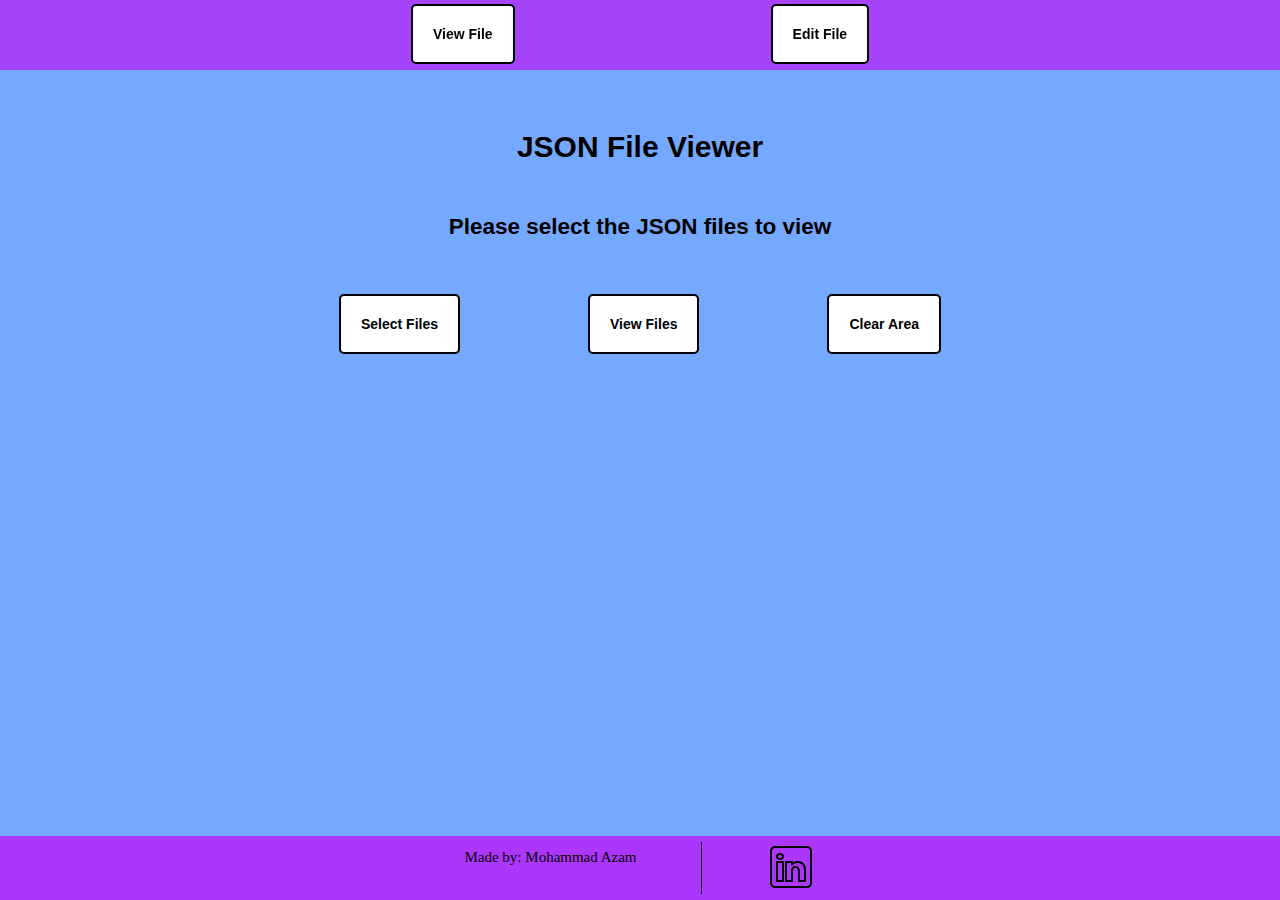
<file: index.html>
<!DOCTYPE html>
<html lang="en">
	<head>
		<meta charset="UTF-8">
		<meta name="viewport" content="width=device-width, initial-scale=1.0">
		<meta name="author" content="Mohammad Azam">
		<link rel="stylesheet" href="./css/style.css">
		<title>JSON File Viewer and Editor</title>
		<link rel="icon" type="image/x-icon" href="./img/favicon.ico">
	</head>
	<body>
		<header id="home">
			<nav class="navbar">
				<ul class="navbar-links font_size2">
					<li><a href="./index.html">View File</a></li>
					<li><a href="./edit_file.html">Edit File</a></li>
				</ul>
			</nav>
		</header>
		<main>
			<div class="main_heading font_size1">
				<h1 id="main_heading" class="font_weight1">
					JSON File Viewer
				</h1>
				<h2 id="main_heading">
					Please select the JSON files to view
				</h2>
			</div>
			<div class="functions">
				<input type="file" id="object_file" name="object_file" accept=".json" multiple oninput="showSelectedFiles()">
				<button id="select_file_btn" class="font_size2" type="button" onclick="selectFiles()">Select Files
				</button>
				<button id="load_file_btn" class="font_size2" type="button" onclick="viewFiles()">View Files
				</button>
				<button id="clear_btn" class="font_size2" type="button" onclick="clearArea()">Clear Area
				</button>
			</div>
			<div class="details1">
				<div class="details2">
					<table id="file_details">
						<thead id="tab_head">
							<tr id="tab_header" class="font_weight1">
								<!-- this tag is populated automatically by JavaScript -->
							</tr>
					  	</thead>
					  	<tbody id="tab_body">
					  		<!-- this tag is populated automatically by JavaScript -->
					  	</tbody>
					</table>
				</div>
			</div>
			<div class="content1">
				<div class="content2">
					<!-- this tag is populated automatically by JavaScript -->
				</div>
			</div>
		</main>
		<footer>
			<section class="made_by">
				<p class="font_size1 font_weight2">
					Made by: Mohammad Azam
				</p>
			</section>
			<div class="sep1"></div>
			<section class="my_links">
				<div class="icons">
					<a href="#">
						<img src="./img/linkedin.svg" alt="linkedin_logo">
					</a>
				</div>
			</section>
		</footer>
	</body>
	<script src="./js/view_logic.js">
	</script>
</html>
</file>
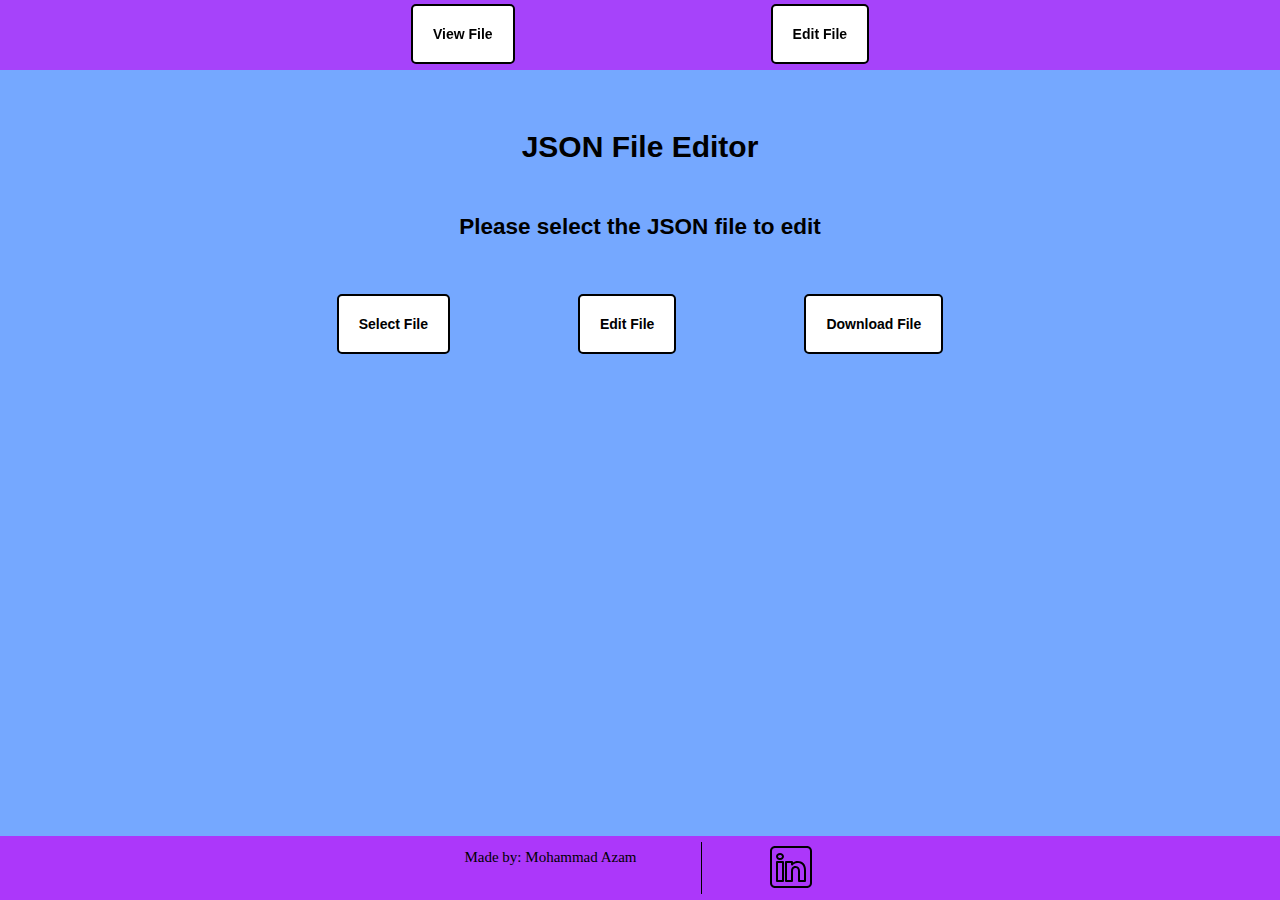
<file: edit_file.html>
<!DOCTYPE html>
<html lang="en">
	<head>
		<meta charset="UTF-8">
		<meta name="viewport" content="width=device-width, initial-scale=1.0">
		<meta name="author" content="Mohammad Azam">
		<link rel="stylesheet" href="./css/style.css">
		<title>JSON File Viewer and Editor</title>
		<link rel="icon" type="image/x-icon" href="./img/favicon.ico">
	</head>
	<body>
		<header id="home">
			<nav class="navbar">
				<ul class="navbar-links font_size2">
					<li><a href="./index.html">View File</a></li>
					<li><a href="./edit_file.html">Edit File</a></li>
				</ul>
			</nav>
		</header>
		<main>
			<div class="main_heading font_size1">
				<h1 id="main_heading" class="font_weight1">
					JSON File Editor
				</h1>
				<h2 id="main_heading">
					Please select the JSON file to edit
				</h2>
			</div>
			<div class="functions">
				<input type="file" id="object_file" name="object_file" accept=".json" oninput="showSelectedFile()">
				<button id="select_file_btn" class="font_size2" type="button" onclick="selectFile()">Select File
				</button>
				<button id="load_file_btn" class="font_size2" type="button" onclick="editFile()">Edit File
				</button>
				<button id="save_btn" class="font_size2" type="button" onclick="saveFile()">Download File
				</button>
			</div>
			<div class="details1">
				<div class="details2">
					<table id="file_details">
						<thead id="tab_head">
							<tr id="tab_header" class="font_weight1">
								<!-- this tag is populated automatically by JavaScript -->
							</tr>
					  	</thead>
					  	<tbody id="tab_body">
					  		<!-- this tag is populated automatically by JavaScript -->
					  	</tbody>
					</table>
				</div>
			</div>
			<div class="content1">
				<div class="content2">
					<!-- this tag is populated automatically by JavaScript -->
				</div>
			</div>
		</main>
		<footer>
			<section class="made_by">
				<p class="font_size1 font_weight2">
					Made by: Mohammad Azam
				</p>
			</section>
			<div class="sep1"></div>
			<section class="my_links">
				<div class="icons">
					<a href="#">
						<img src="./img/linkedin.svg" alt="linkedin_logo">
					</a>
				</div>
			</section>
		</footer>
	</body>
	<script src="./js/edit_logic.js">
	</script>	
</html>
</file>
<file: css/style.css>
/*==============CSS Utility Classes===============*/
.font_size1{
	font-size: 15px;
}
.font_size2{
	font-size: 14px;
}


.font_weight1{
	font-weight: 700;
}
.font_weight2{
	font-weight: 400;
}

/*================================================*/


/*==============CSS Reset Start===================*/
*{
	margin: 0px;
	padding: 0px;
}

/*==============CSS Reset End=====================*/

/*==============Body CSS Start====================*/
body{
	background-color: rgba(117, 168, 255, 1.0);
}

body button{
	cursor: pointer;
}


/*==============Body CSS End======================*/

/*==============Header CSS Start====================*/
header{
	position: fixed;
	height: 70px;
	width: 100%;
	top: 0px;
	background-color: rgba(172, 55, 250, 0.9);
}

header ul{
	display: flex;
	justify-content: center;
	list-style: none;
}

header li{
	display: flex;
	align-items: center;
	margin: 4px 10vw 0px 10vw;
}

header a{
	padding: 20px;
	transition: 0.3s;
	border-radius: 5px;
	border: 2px solid black;
	background-color: rgba(255, 255, 255, 1.0);
	text-decoration: none;
	color: rgba(0, 0, 0, 1.0);
	font-family: Arial;
	font-weight: bold;
}

header a:hover{
	background-color: rgba(117, 168, 255, 1.0);	
}

/*==============Header CSS End====================*/

/*==============Main CSS Start====================*/
main{
	margin: 100px;
}

main div.main_heading h1{
	margin: 130px 30px 50px 30px;
	font-family: Arial;
	text-align: center;
}

main div.main_heading h2{
	margin: 0px 30px 50px 30px;
	font-family: Arial;
	text-align: center;
}

main div.main_heading p{
	width: 35vw;
	text-align: center;
}


main .functions{
	display: flex;
	justify-content: center;
}


main #object_file{
	display: none;
}

main .functions button{
	padding: 20px;
	transition: 0.3s;
	border-radius: 5px;
	border: 2px solid black;
	background-color: rgba(255, 255, 255, 1.0);
	color: rgba(0, 0, 0, 1.0);
	font-family: Arial;
	font-weight: bold;
	margin: 4px 5vw 0px 5vw;
}

main .functions button:hover{
	background-color: rgba(172, 55, 250, 1.0);
}

main .details1{
	display: flex;
	justify-content: center;
}

main .details2{
	margin: 5vh 2vw;
	overflow: auto;
	max-height:30vh;
	max-width: 35vw;
}

main .details2 table, td{
	background-color: rgba(255, 255, 255, 1.0);
	border: 1px solid black;
	border-collapse: collapse;
	text-align: center;

}

main .details2 table{
	margin: auto;
  	width: 50%;
  	font-family: consolas;
}

main .details2 td {
  padding: 3px 5px;
}

main .content1{
	display: flex;
	justify-content: center;
}

main .content2 textarea{
	padding: 5px;
	resize: none;
	width: 35vw;
  	height: 35vh;
  	white-space: pre;
}

main .content2 errors_area{
	width: 35vw;
}


/*==============Main CSS End======================*/

/*==============Footer CSS Start==================*/

footer{
	display: flex;
	justify-content: center;
	height: 4vw;
    width: 100%;
    bottom: 0;
    position: fixed;
	background-color : rgba(172, 55, 250, 1.0);
}

footer section.made_by p{
	font-family: consolas;
	margin: 1vw 0vw;
}

footer .sep1{
	height: 3vw;
	border-left: 1px solid black;
	margin: 0.5vw 10vw 0vw 5vw;
}

footer section.my_links .icons a img{
	margin: 0.5vw 0vw;
}


/*==============Footer CSS End====================*/

/*==============Responsive CSS====================*/

@media only screen and (max-width: 1400px){
	main .content2 textarea{
		width: 45vw;
	}

	footer{
		height: 5vw;
	}

	footer .sep1{
		height: 4vw;
		margin: 0.5vw 5vw 0vw 5vw;
	}
}

@media only screen and (max-width: 1200px){
	footer{
		height: 6vw;
	}

	footer .sep1{
		height: 4vw;
		margin: 1vw 5vw 0vw 5vw;
	}
}

@media only screen and (max-width: 900px){
	footer section.my_links .icons a img{
		width: 5vw;
	}

	.font_size1{
		font-size: 12px;
	}
}

@media only screen and (max-width: 700px){
	main .details2{
		max-width: 55vw;
	}

	main .content2 textarea{
		width: 55vw;
	}

	footer{
		height: 8vw;
	}

	footer .sep1{
		height: 6vw;
		margin: 1vw 5vw 0vw 5vw;
	}

	footer section.my_links .icons a img{
		width: 6vw;
		margin: 1vw 0vw;
	}

	.font_size1{
		font-size: 13px;
	}


}

@media only screen and (max-width: 525px){
	main div.main_heading h1{
		margin: 130px 0px 50px 0px;
	}

	main div.main_heading h2{
		margin: 0px 0px 50px 0px;
	}

	main .details2{
		max-width: 60vw;
	}

	main .content2 textarea{
		width: 60vw;
	}

	footer{
		height: 8vw;
	}

	footer .sep1{
		height: 6vw;
		margin: 1vw 5vw 0vw 5vw;
	}

	footer section.my_links .icons a img{
		width: 6vw;
		margin: 1vw 0vw;
	}

	.font_size1{
		font-size: 10px;
	}
}

@media only screen and (max-width: 400px){
	.font_size1{
		font-size: 9px;
	}
	.font_size2{
		font-size: 11px;
	}

}

@media only screen and (max-width: 400px){
	.font_size1{
		font-size: 7px;
	}
	.font_size2{
		font-size: 9px;
	}

}

/*================================================*/
</file>
